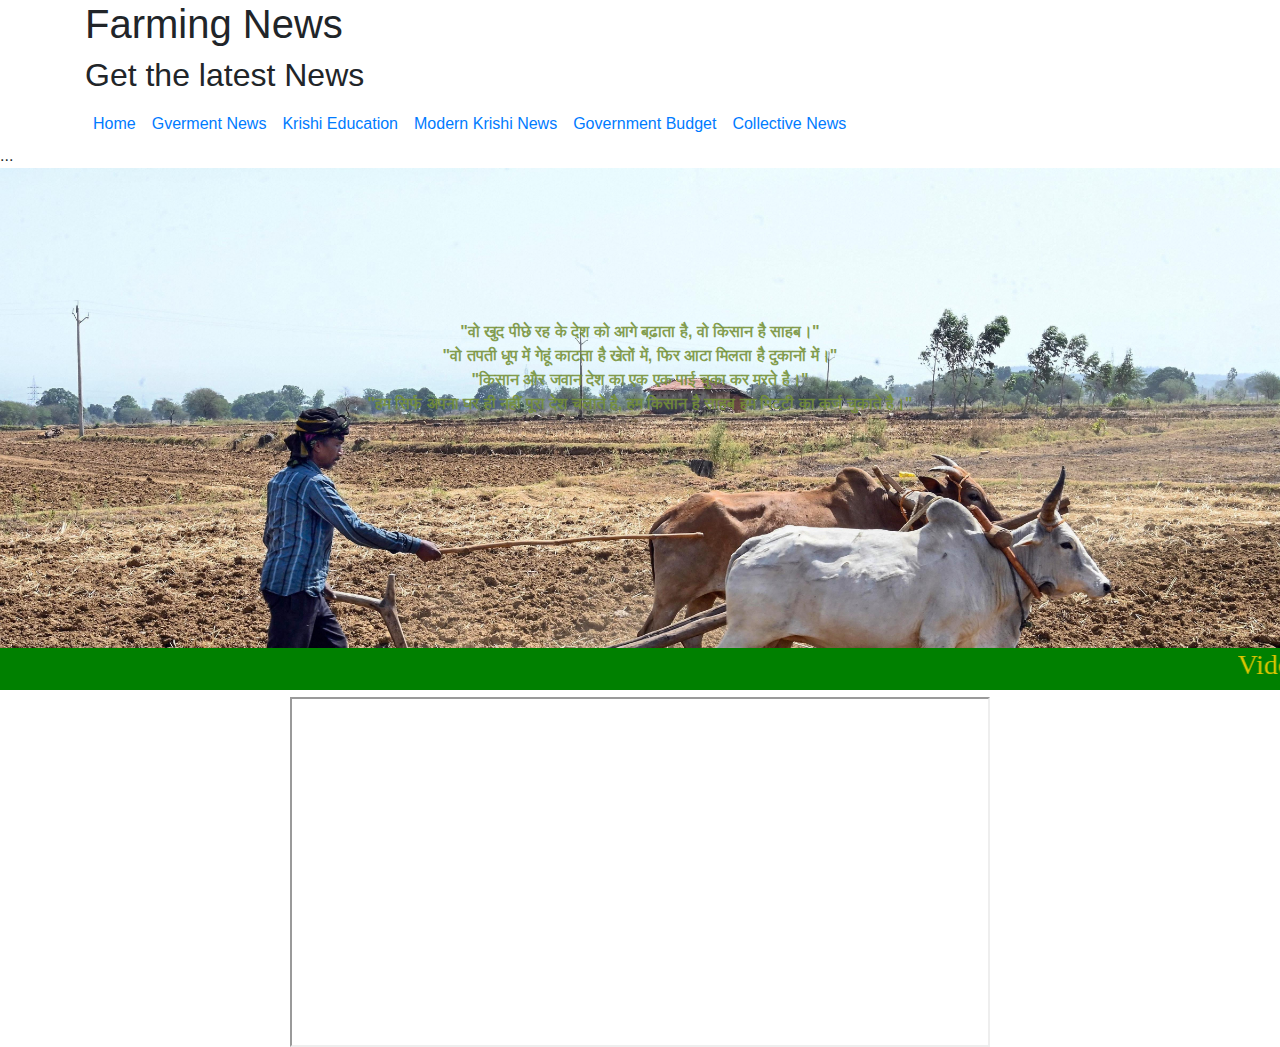
<file: MiniProject/GovtNews/index.html>
<!DOCTYPE html>
<html lang="en">
<head>
    <meta charset="UTF-8">
    <meta http-equiv="X-UA-Compatible" content="IE=edge">
    <meta name="viewport" content="width=device-width, initial-scale=1.0">
    <title>GovtNews</title>
    <link href="//maxcdn.bootstrapcdn.com/bootstrap/4.0.0/css/bootstrap.min.css" rel="stylesheet" id="bootstrap-css">

</head>
<body>


        <div class="top-head left">
    <div class="container">
            <div class="row">
        <div class="col-md-6 col-lg-4">
                <h1>Farming News<small> <br> Get the latest News</small></h1>
              </div>
       </div>
          </div>
  </div>
      </header>

<section class="top-nav">
    <nav class="navbar navbar-expand-lg py-0">
        <div class="container">
    <button class="navbar-toggler" type="button" data-toggle="collapse" data-target="#navbarSupportedContent" aria-controls="navbarSupportedContent" aria-expanded="false" aria-label="Toggle navigation">
    <span class="navbar-toggler-icon"></span>
  </button>
    <div class="collapse navbar-collapse" id="exCollapsingNavbar2">
            <ul class="nav navbar-nav ">
        <li class="nav-item active"> <a class="nav-link" href="index.html">Home<span class="sr-only">(current)</span></a> </li>
        <li class="nav-item"> <a class="nav-link" href="https://agricoop.nic.in/hi/acts-and-rules-listing">Gverment News</a> </li>
        <li class="nav-item"> <a class="nav-link" href="https://education.icar.gov.in/">Krishi Education</a> </li>
        <li class="nav-item"> <a class="nav-link" href="https://zeenews.india.com/hindi/tags/modern-farming.html">Modern Krishi News</a> </li>
        <li class="nav-item"> <a class="nav-link" href="https://agricoop.nic.in/hi/agriculturereforms-4">Government Budget</a> </li>
        <li class="nav-item"> <a class="nav-link" href="https://farmer.gov.in/#"> Collective News</a> </li>
        <!-- <li class="nav-item"> <a class="nav-link" href="#">Tech</a> </li>
        <li class="nav-item"> <a class="nav-link" href="#">Travel</a> </li>
        <li class="nav-item"> <a class="nav-link" href="#">Health</a> </li> -->
      </ul>
            
          </div>
  </div>
      </nav>
</section>

...
<!--First section-->
<div style="background-image: url('farm12.jpg');
background-size: cover; height:480px; padding-top: 80px; text-align: center;">
  <!-- <img src="" style="height:150px; border-radius: 50%; border: 10px solid #FEDE00;"> -->
  



<br><br><br>
    <div class="write" >
      <b>  <p  style="text-align:center; color:rgba(117, 144, 54, 0.874); "> "वो खुद पीछे रह के देश को आगे बढ़ाता है, वो किसान है साहब।" <br> "वो तपती धूप में गेहूं काटता है खेतों में, फिर आटा मिलता है दुकानों में।" <br> "किसान और जवान देश का एक एक पाई चुका कर मरते है।"  <br>"हम सिर्फ अपना घर ही नहीं पूरा देश चलाते है, हम किसान है साहब हम मिटटी का कर्ज चुकाते है।"</p></b>

    </div>

        
            
              
      </aside>
          </div>
  </div>
      </section>

</div>
 <center> <marquee class="marq"
    bgcolor="Green" 
    direction="left" 
    loop="3">
   <font> 
<h3 style="color:rgba(255, 208, 0, 0.874);font-family:cursive" > Video Releated to Farming </h3></center></marquee></font>
<center><iframe width="700" height="350" align ="center" src="https://www.youtube.com/embed/tgbNymZ7vqY">
</iframe></center>

</body>
</html>
</file>
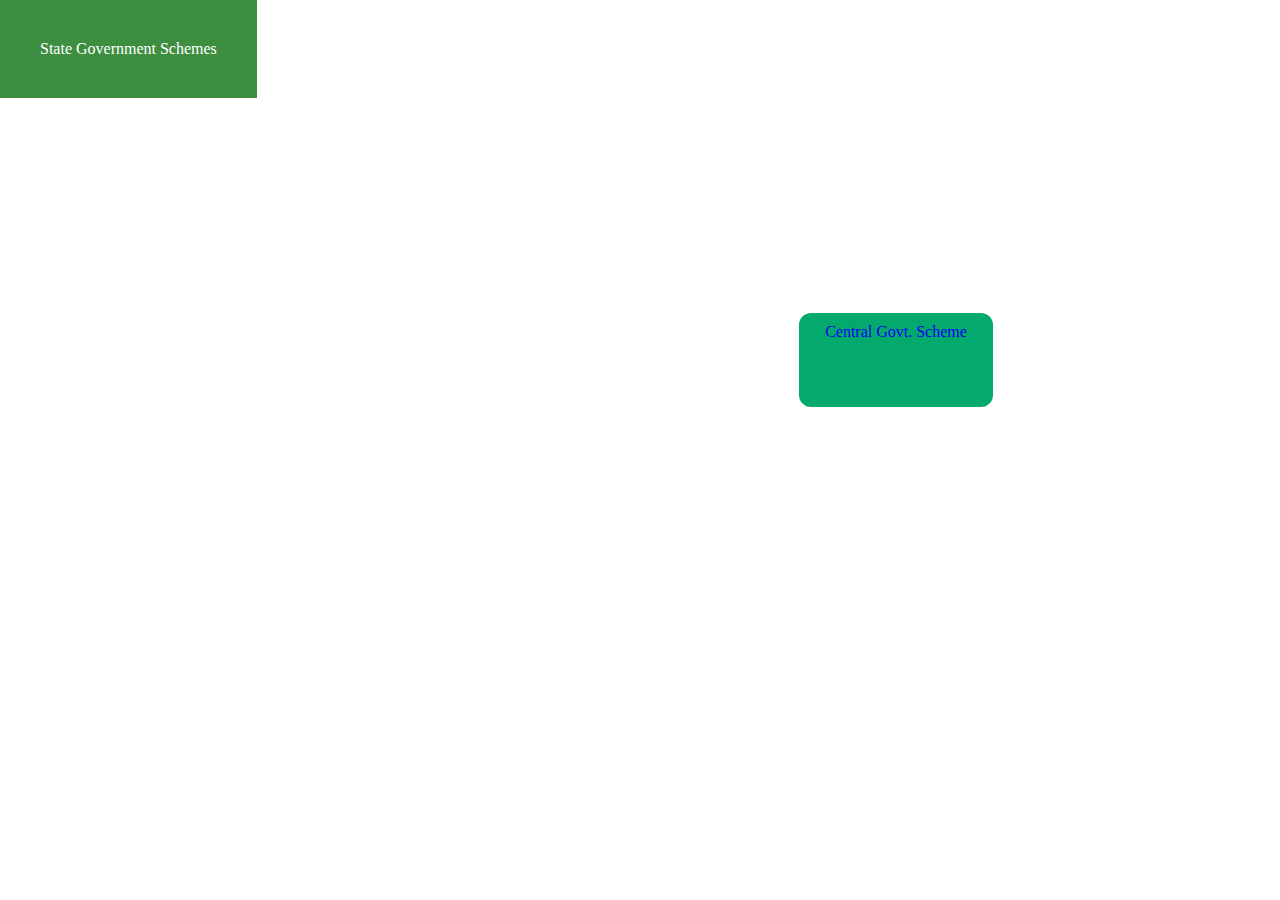
<file: MiniProject/GovtScheme/index.html>
<?php 
require('connection.php');
?>

<!DOCTYPE html>
<html lang="en">

<head>
    <meta charset="UTF-8">
    <meta http-equiv="X-UA-Compatible" content="IE=edge">
    <meta name="viewport" content="width=device-width, initial-scale=1.0">
    <title>Government Scheme</title>
    <link rel="stylesheet" href="style.css">
</head>

<body>

    <script src="dropdown.js"></script>
    <div class="box">
       <a href="https://www.nibsm.org.in/">Central Govt. Scheme</a>
    </div>
    <!-- <div class="dropdown">
        <button class="dropbtn">State Government Scheme</button>
        <div class="dropdown-content">
          <a href="#">Madhya Pradesh</a>
          <a href="#">Uttar Pradesh</a>
          <a href="#">Rajsthan</a>
        </div>
      </div> -->

      <div class="dropdown">
        <button onclick="myFunction()" class="dropbtn">State Government Schemes</button>
        <div id="myDropdown" class="dropdown-content">
          <input type="text" placeholder="Search.." id="myInput" onkeyup="filterFunction()">
          <a href="https://apagrisnet.gov.in/seed.php">Andhra Pradesh</a>  
          <a href="https://agricoop.nic.in/en/agriculturecontingency/arunachal-pradesh">Arunachal Pradesh</a>
          <a href="https://diragri.assam.gov.in/schemes/cm-special-scheme">Assam</a>
          <a href="https://dbtagriculture.bihar.gov.in/krishimis/WebPortal/Scheme.aspx">Bihar</a>
          <a href="https://farmer.gov.in/imagedefault/handbooks/GOA.pdf">Goa</a>
          <a href="http://agriportal.cg.nic.in/PortHi/Default.aspx">Chhattisgarh</a>
          <a href="https://agri.gujarat.gov.in/index-guj.htm?">Gujrat</a>
          <a href="http://agriharyana.org/agrischemes">Haryana</a>
          <a href="https://agricoop.nic.in/en/agriculturecontingency/himachal-pradesh">Himachal Pradesh</a>
          <a href="https://vikaspedia.in/schemesall/state-specific-schemes/welfare-schemes-of-jharkhand">Jharkhand</a>
          <a href="https://raitamitra.karnataka.gov.in/english">Karnataka</a>
          <a href="https://keralaagriculture.gov.in/en/schemes/">Kerala</a>
          <a href="https://mpkrishi-mp-gov-in.translate.goog/hindisite_New/indexhindi_New.aspx?_x_tr_sl=hi&_x_tr_tl=en&_x_tr_hl=en&_x_tr_pto=sc&_x_tr_sch=http">Madhya Pradesh</a>
          <a href="https://krishi.maharashtra.gov.in/">Maharashtra</a>
          <a href="https://agricoop.nic.in/en/agriculturecontingency/manipur">Manipur</a>
          <a href="http://megagriculture.gov.in/PUBLIC/schemes_ShowSchemesA.aspx?schid=80">Meghalay</a>
          <a href="https://agriculturemizoram.nic.in/">Mizoram</a>
          <a href="https://agriculture.nagaland.gov.in/activities-of-the-department/">Nagaland</a>
          <a href="https://agri.odisha.gov.in/schemes-agriculture/agriculture">Odisha</a>
          <a href="https://agri.punjab.gov.in/?q=schemes">Panjab</a>
          <a href="https://agricoop.nic.in/en/agriculturecontingency/rajasthan">Rajasthan</a>
          <a href="http://www.sikkimagrisnet.org/General/Eng/Schemes.aspx?ID=14">Sikkim</a>
          <a href="https://agritech.tnau.ac.in/expert_system/paddy/Schemes.html#sls">Tamil Nadu</a>
          <a href="https://agritech.tnau.ac.in/expert_system/paddy/Schemes.html#sls">Telangana</a>
          <a href="#blog">Tripura</a>
          <a href="https://upagripardarshi.gov.in/StaticPages/krshirakshayojana-hi.aspx">Uttar Pradesh</a>
          <a href="https://agricoop.nic.in/en/agriculturecontingency/uttarakhand">Uttarakhand</a>
          <a href="https://agricoop.nic.in/en/agriculturecontingency/west-bengal">West Bengal</a>
          
          
        </div>
      </div>

</body>

</html>
</file>
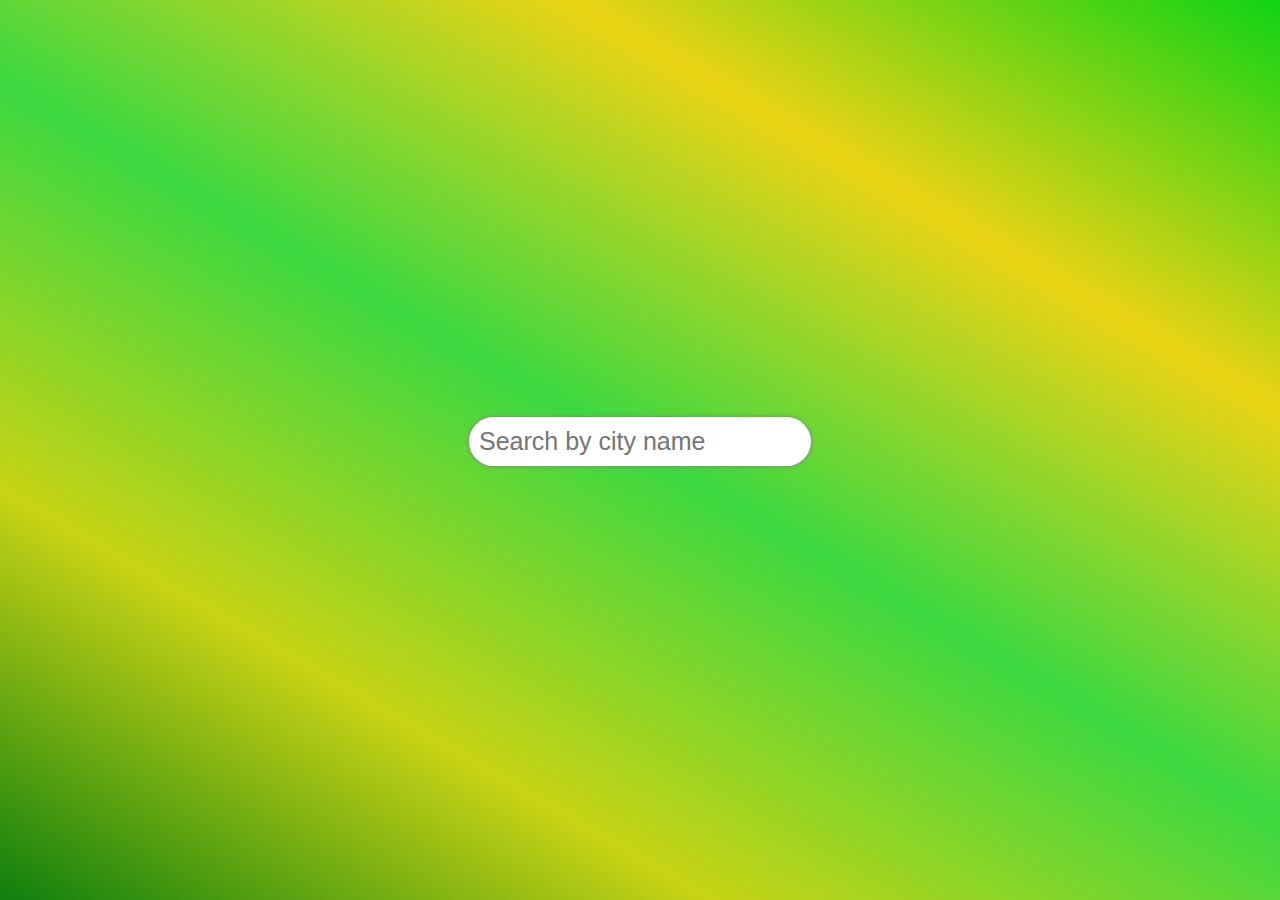
<file: MiniProject/weatherappwithjavascript/index.html>
<!DOCTYPE html>
<html lang="en">

<head>
    <meta charset="UTF-8">
    <meta http-equiv="X-UA-Compatible" content="IE=edge">
    <meta name="viewport" content="width=device-width, initial-scale=1.0">
    <title>Document</title>
    <link rel="stylesheet" href="custom.css" />
</head>

<body>
    <main>
        <div class="row" style="text-align: center;">
            <form action="">
                <input type="search" id="search" placeholder="Search by city name">
            </form>
        </div>
        <div class="row" id="weather">
            <!-- <div>
                <img src="https://openweathermap.org/img/wn/04n@2x.png" alt="">
            </div>
            <div>
                <h2>32 ℃</h2>
                <h4> Clear </h4>
            </div> -->
        </div>
    </main>
    <script src="app.js"></script>
</body>

</html>
</file>
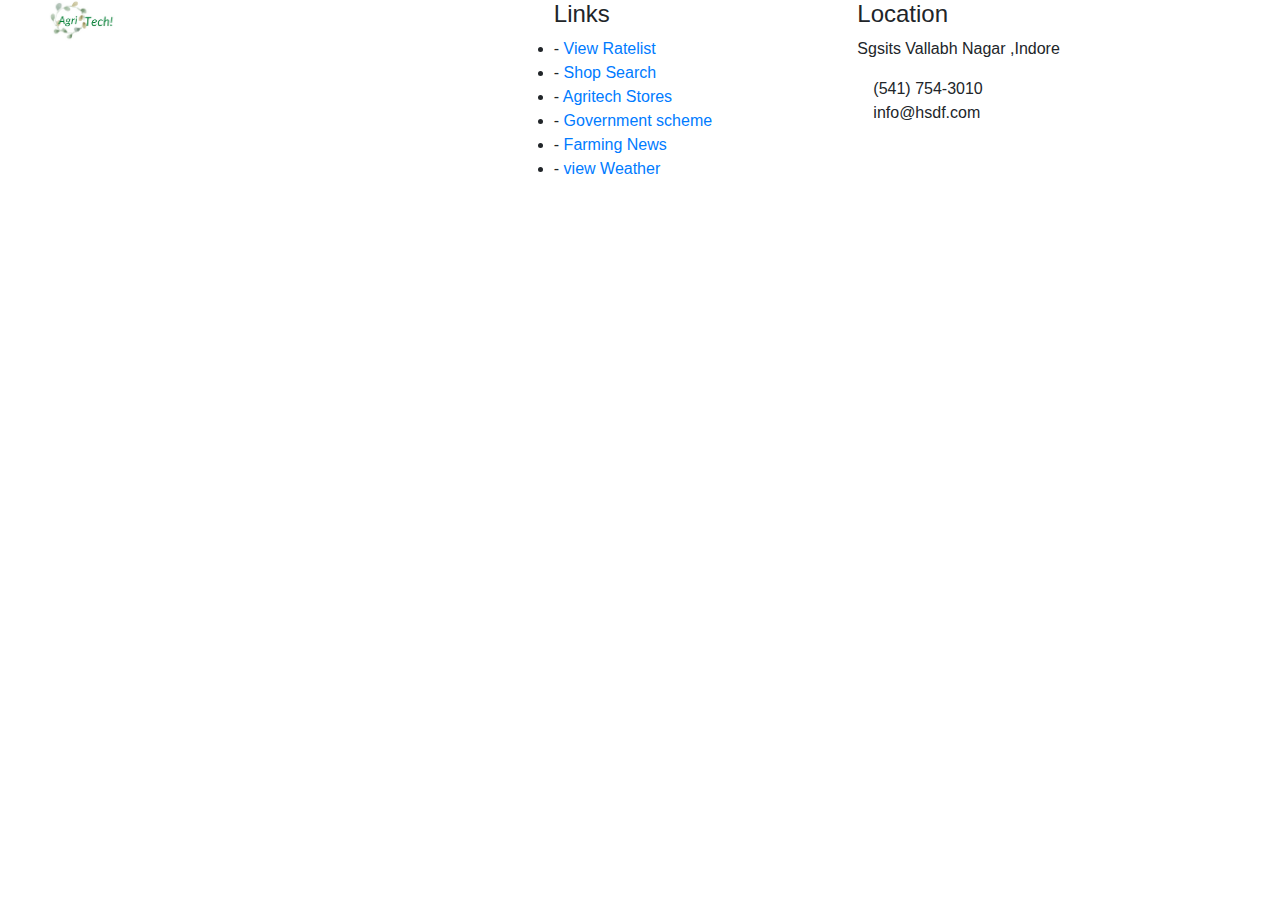
<file: MiniProject/footer.html>
<!DOCTYPE html>
<html lang="en">
<head>
    <meta charset="UTF-8">
    <meta http-equiv="X-UA-Compatible" content="IE=edge">
    <meta name="viewport" content="width=device-width, initial-scale=1.0">
    <title>footer</title>
    <link rel="stylesheet" href="https://cdn.jsdelivr.net/npm/bootstrap@4.4.1/dist/css/bootstrap.min.css" integrity="sha384-Vkoo8x4CGsO3+Hhxv8T/Q5PaXtkKtu6ug5TOeNV6gBiFeWPGFN9MuhOf23Q9Ifjh" crossorigin="anonymous">
    <link rel="stylesheet" href="styles\footerstyle.scss">

</head>
<body>
 
<div class=" footer">
<div class="d-f pr-5 pl-5">
  <div class="row">
    <div class="col-lg-5 col-xs-12 about-company">
      <h2><a ><img src="./images/AgriTech!.png" alt="" srcset="" style="width:70px;"></a></h2>
      <!-- <h2>AgriTech</h2> -->
      <p class="pr-5 text-white-50">
        Agritech is the community which is trying to connect vendors and farmers and Providing farmer a single platform with All information based Support.
      </p>
      <p><a href="#"><i class="fa fa-facebook-square mr-1"></i></a><a href="#"><i class="fa fa-linkedin-square"></i></a></p>
    </div>
    <div class="col-lg-3 col-xs-12 links">
      <h4 class="mt-lg-0 mt-sm-3">Links</h4>
        <ul class="m-0 p-0">
          <li>- <a href="HamariMandi.php">View Ratelist</a></li>
          <li>- <a href="#StoresSearch">Shop Search</a></li>
          <li>- <a href=".\ecom\shop.php">Agritech Stores</a></li>
          <li>- <a href="">Government scheme</a></li>
          <li>- <a href="">Farming News</a></li>
          <li>- <a href="weatherappwithjavascript\index.html">view Weather</a></li>
        </ul>
    </div>
    <div class="col-lg-4 col-xs-12 location" id="contact">
      <h4 class="mt-lg-0 mt-sm-4">Location</h4>
      <p>Sgsits Vallabh Nagar ,Indore</p>
      <p class="mb-0"><i class="fa fa-phone mr-3"></i>(541) 754-3010</p>
      <p><i class="fa fa-envelope-o mr-3"></i>info@hsdf.com</p>
    </div>
  </div>
  <div class="row mt-5">
    <div class="col copyright">
      <p class=""><small class="text-white-50">© 2019. All Rights Reserved.</small></p>
    </div>
  </div>
</div>
</div>

</body>

<script src="https://code.jquery.com/jquery-3.4.1.slim.min.js" integrity="sha384-J6qa4849blE2+poT4WnyKhv5vZF5SrPo0iEjwBvKU7imGFAV0wwj1yYfoRSJoZ+n" crossorigin="anonymous"></script>
<script src="https://cdn.jsdelivr.net/npm/popper.js@1.16.0/dist/umd/popper.min.js" integrity="sha384-Q6E9RHvbIyZFJoft+2mJbHaEWldlvI9IOYy5n3zV9zzTtmI3UksdQRVvoxMfooAo" crossorigin="anonymous"></script>
<script src="https://cdn.jsdelivr.net/npm/bootstrap@4.4.1/dist/js/bootstrap.min.js" integrity="sha384-wfSDF2E50Y2D1uUdj0O3uMBJnjuUD4Ih7YwaYd1iqfktj0Uod8GCExl3Og8ifwB6" crossorigin="anonymous"></script>
</html>
</file>
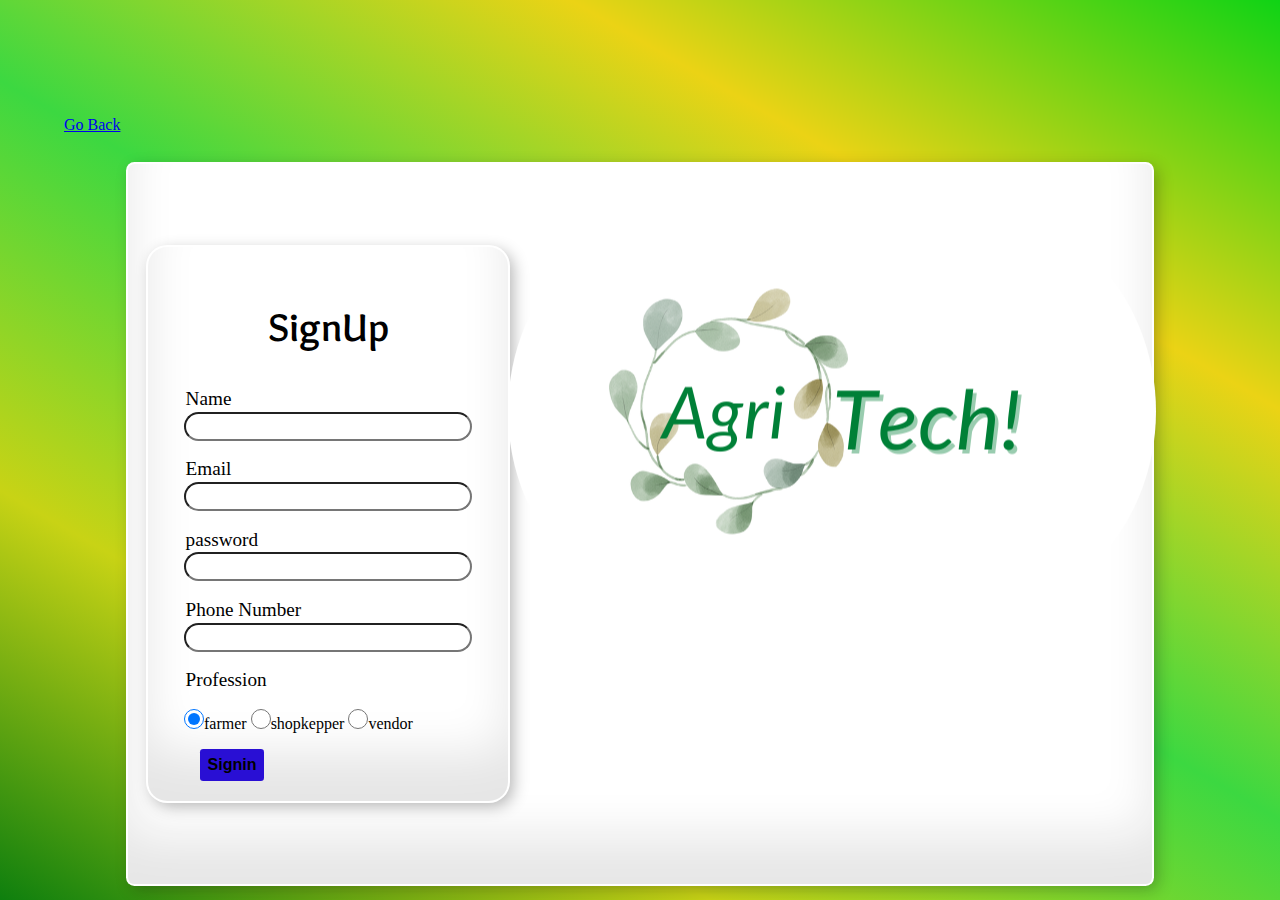
<file: MiniProject/signUp.html>
<!DOCTYPE html>
<html lang="en">

<head>
    <meta charset="UTF-8">
    <meta http-equiv="X-UA-Compatible" content="IE=edge">
    <meta name="viewport" content="width=device-width, initial-scale=1.0">
    <link rel="stylesheet" href="styles/style1.css">
    <link
        href="https://fonts.googleapis.com/css2?family=Baloo+Bhai+2:wght@400;500&family=Jockey+One&family=Overlock:wght@700;900&display=swap"
        rel="stylesheet">
    <title>Document</title>
</head>
<body >
    <div class="GoBack">
     <a  href="./index.php">Go Back</a>
    </div>
 
    <div class="container1"  >
      
        <div class="loginpage" style="height:max-content; top:6px;" id="LoginForm" >
            <h2>SignUp</h2>
            <form   action="registration.php" method="post" style="height:100%;">
                <div class="form-group">
                    <label>Name</label>
                    <input type="text" name="name" required>
                </div>
                <div class="form-group">
                    <label>Email</label>
                    <input type="email" name="email"  pattern="/\b(?:(?:https?|ftp):\/\/|www\.)[-a-z0-9+&@#\/%?=~_|!:,.;]*[-a-z0-9+&@#\/%=~_|]/i" required>
                </div>
                <div class="form-group">
                    <label>password</label>
                    <input type="password" name="password" pattern="(?=.*\d)(?=.*[a-z])(?=.*[A-Z]).{8,}" title="Must contain at least one number and one uppercase and lowercase letter, and at least 8 or more characters" required>
                </div>
                
                <div class="form-group">
                    <label>Phone Number</label>
                    <input type="tel" name="phone" id="phone" required>
                </div>
                <div class="form-group">
                    <label>Profession</label>
                </div>
                      
                <div class="form-group " style="display:block;" required>
                   
                   <input type="radio" name="Profession" class="shops"  value="1" checked/>farmer
                   <input type="radio" name="Profession"  class="shops" value="2" >shopkepper
                   <input type="radio" name="Profession"  class="shops" value="3" >vendor
                </div>
                
                <!-- <div class="form-group">
                    <label>city</label>
                    <input type="text" name="city" id="city">
                </div>
                <div class="form-group">
                    <label>state</label>
                    <input type="text" name="state" id="state">
                </div> -->
                <button type="submit" class="btn">Signin</button>
            </form>
        </div>
        <img src="./images/AgriTech!1.png" alt="" id="sideBackground">
        <!-- <div id="sideBackground">
            
        </div> -->
    </div>
</body>

</html>
</file>
<file: MiniProject/GovtScheme/style.css>
*{
    margin: 0;
    padding: 0;
    box-sizing: border-box;
    text-decoration: none;
    font-family: poppins;
}

header nav a{
    color: white;
    margin: 30px;
    font-weight: 500;
}

.box{
        position: absolute;
        top: 40%;
        left: 70%;
        transform: translate(-50%, -50%);
       
        max-width: 551px;
        flex-wrap: nowrap;
        display: flex;
        justify-content: space-between;
        border-radius: 15px;
        flex-direction: column;
        align-content: center;
        align-items: center;
    
    width: 200px;
    height: 100px;
    border: 3px solid white;
    background-color: #04AA6D;
    margin: auto;
    padding: 10px;
    
    
    }

    

    .dropbtn {
        background-color: #04AA6D;
        color: white;
        padding: 40px;
        font-size: 16px;
        border: none;
        cursor: pointer;

    
      }
      
      /* Dropdown button on hover & focus */
      .dropbtn:hover, .dropbtn:focus {
        background-color: #3e8e41;
      }
      
      /* The search field */
      #myInput {
        box-sizing: border-box;
        background-image: url('searchicon.png');
        background-position: 14px 12px;
        background-repeat: no-repeat;
        font-size: 16px;
        padding: 14px 20px 12px 45px;
        border: none;
        border-bottom: 1px solid #ddd;
      }
      
      /* The search field when it gets focus/clicked on */
      #myInput:focus {outline: 3px solid #ddd;}
      
      /* The container <div> - needed to position the dropdown content */
      .dropdown {
        position: relative;
        display: inline-block;
      }
      
      /* Dropdown Content (Hidden by Default) */
      .dropdown-content {
        display: none;
        position: absolute;
        background-color: #f6f6f6;
        min-width: 230px;
        border: 1px solid #ddd;
        z-index: 1;
      }
      
      /* Links inside the dropdown */
      .dropdown-content a {
        color: black;
        padding: 12px 16px;
        text-decoration: none;
        display: block;
      }
      
      /* Change color of dropdown links on hover */
      .dropdown-content a:hover {background-color: #f1f1f1}
      
      /* Show the dropdown menu (use JS to add this class to the .dropdown-content container when the user clicks on the dropdown button) */
      .show {display:block;}
</file>
<file: MiniProject/weatherappwithjavascript/custom.css>
* {
    padding: 0;
    margin: 0;
    font-family: Verdana, Geneva, Tahoma, sans-serif;
    box-sizing: border-box;
}

main {
    width: 100%;
    height: 100vh;
    background: linear-gradient(30deg, rgb(14, 127, 14), rgb(200, 211, 21), rgb(60, 216, 65) , rgb(235, 211, 21), rgb(15, 211, 21));
 
    display: flex;
    justify-content: center;
    align-items: center;
    flex-direction: column;
}

.row {
    display: flex;
    align-items: center;
    /* vertically */
    justify-content: center;
    /* horizontally */
    width: 1000px;
    margin: 10px;
    font-size: 40px;
    color: white;
}

#search {
    font-size: 25px;
    padding: 10px;
    border-radius: 25px;
    border: none;
    outline: none;
    box-shadow: 0px 0px 5px grey;
}
</file>
<file: MiniProject/styles/style1.css>
*
{   margin:0;
    padding:0;
    top:0;
    left:0;
}
body{
    
    background: linear-gradient(30deg, rgb(14, 127, 14), rgb(200, 211, 21), rgb(60, 216, 65) , rgb(235, 211, 21), rgb(15, 211, 21)) ;
   height:100vh; 
   background-size:cover;
   background-repeat: no-repeat;
   
}
form
{
   align-items: center;
   height:max-content;
}
.loginpage 
{
    width:22rem;
    height:28.5rem;
    height:max-content;
    margin:auto;
    background-color:white;
    border-radius:1.2rem;
    transform:translatey(10%);
}

.loginpage h2{
    font-size:2.5rem;
     padding:2.2rem;
    text-align:center;
    font-family: 'Overlock', cursive;
}
.form-group
{
    display:flex;
    flex-direction:column;
    margin:1rem;
    margin-top:0;
}
label , input
{
   padding :0.1rem;
    font-size:1.2rem;
    border-radius:1.1rem;
  
}
.btn
{
    background-color:rgb(41, 15, 212);
    border:none;
    border-radius:0.2rem;
    height:2rem;
    width:4rem;
    font-size:1rem;
    font-weight: bold;
     transform:translate(50%, 0);
}

.Search
{
    padding :0.1rem;
    font-size:1.2rem;
    border-radius:1.2rem;
    width:60%;
    margin: auto;
}

.options
{
    width:150px;
    height:150px;
    border-radius:0.6rem;
      margin:2rem;
      background: linear-gradient(30deg, rgb(14, 127, 14), rgb(200, 211, 21), rgb(60, 216, 65) );
      background-color:bisque;
}
input.shops{
    width: 20px;
    height: 20px;
  }
  
  input.values
  {
    width:100px;
  }

.container1
{
    height:80vh;
    width:80vw;
    margin:auto;
    display:grid;
   grid-template-areas: "login sidebg";
   transform: translateY(15%);
   padding:20px;
   background-color:white;
   box-shadow: inset 0 -3em 3em rgba(22, 22, 22, 0.1), 0 0 0 2px rgb(255, 255, 255),
     0.3em 0.3em 1em rgba(16, 15, 15, 0.3);
     border-radius:0.4rem ;
   box-sizing: border-box;
}
#LoginForm
{
    grid-area:"login";
    /* background: linear-gradient(30deg, rgb(14, 127, 14), rgb(200, 211, 21), rgb(60, 216, 65) , rgb(235, 211, 21), rgb(15, 211, 21));  */
    height:70vh; 
    
    width:25vw;
    padding: 20px;
    box-shadow: inset 0 -3em 3em rgba(0, 0, 0, 0.1), 0 0 0 2px rgb(255, 255, 255), 0.3em 0.3em 1em rgba(0, 0, 0, 0.3);
    transform:translateY(0%);
}
#sideBackground
{
   border-radius:55rem;
    grid-area:"sidebg";
    transform: translateY(1%);
}
.GoBack { 
    height: 1.5rem;
    transform: translateY(100px);
    padding: 1rem;
    padding-left:4rem;
}
</file>
